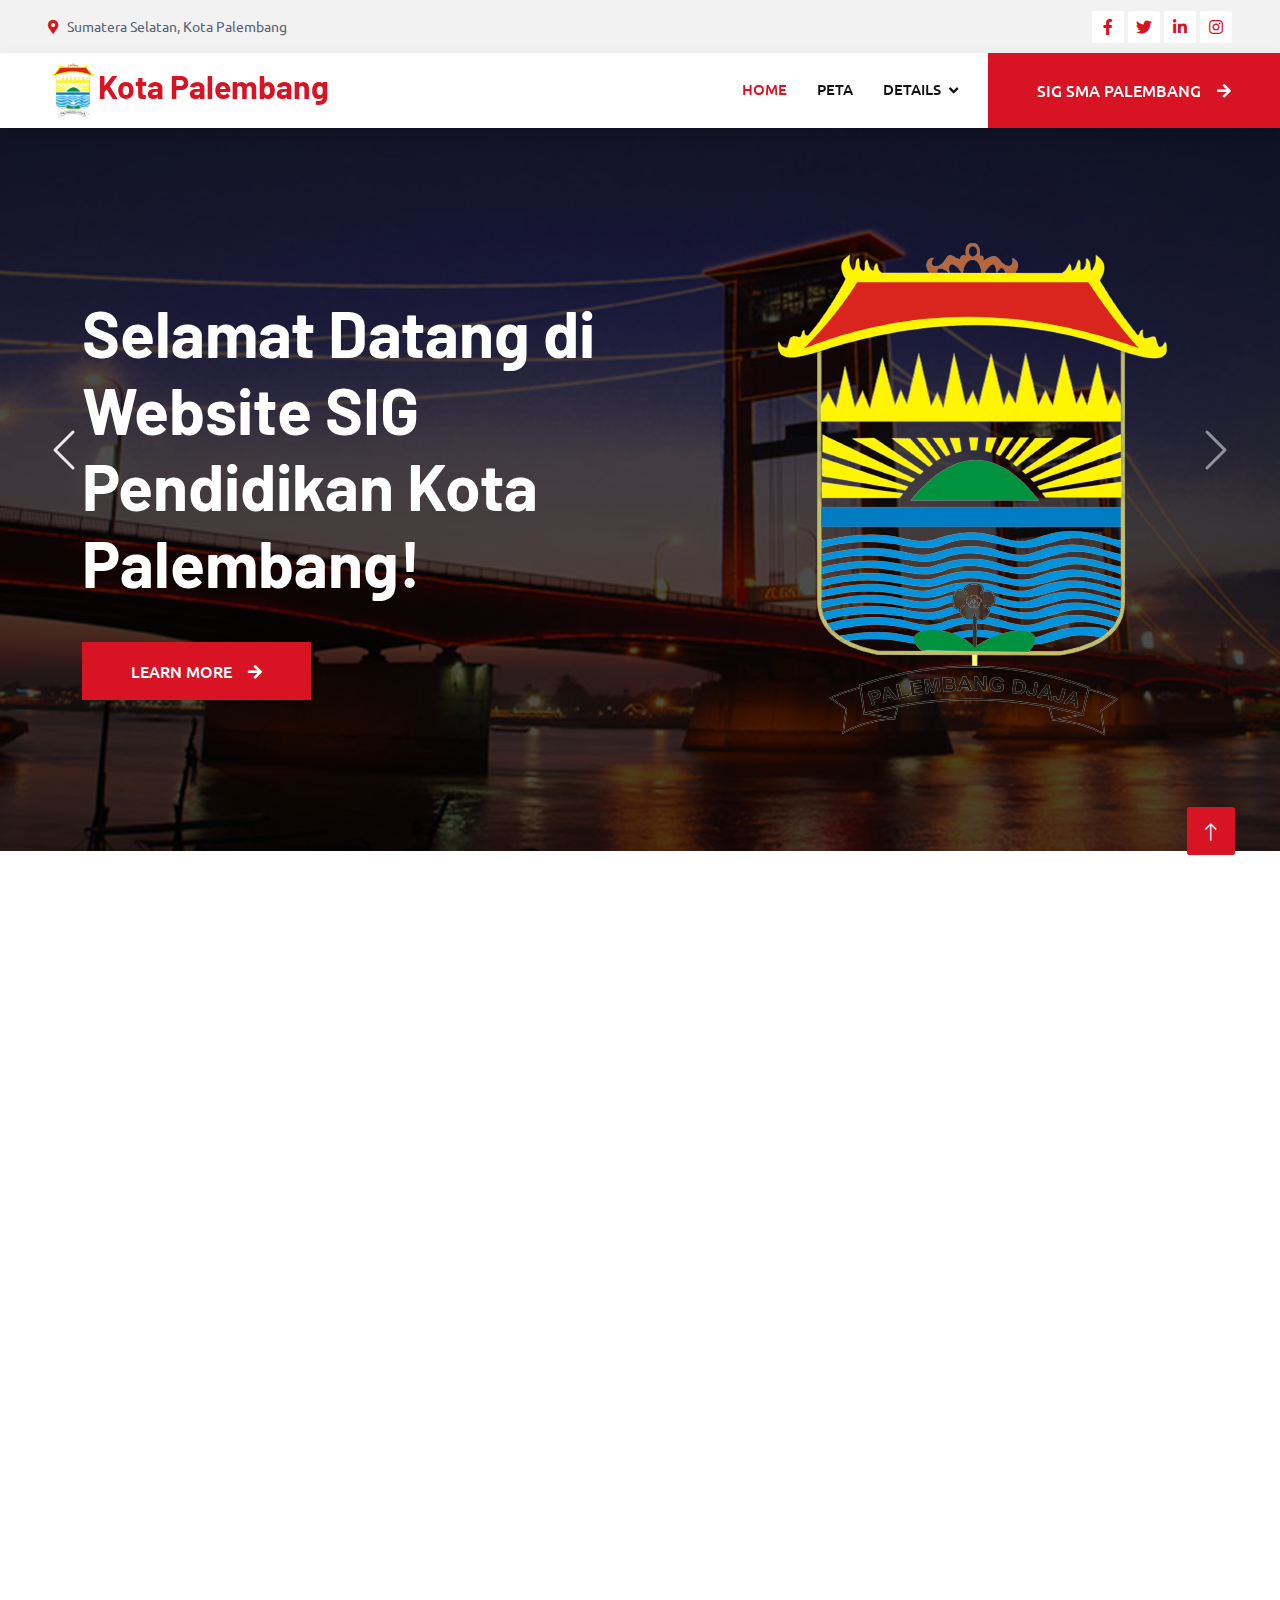
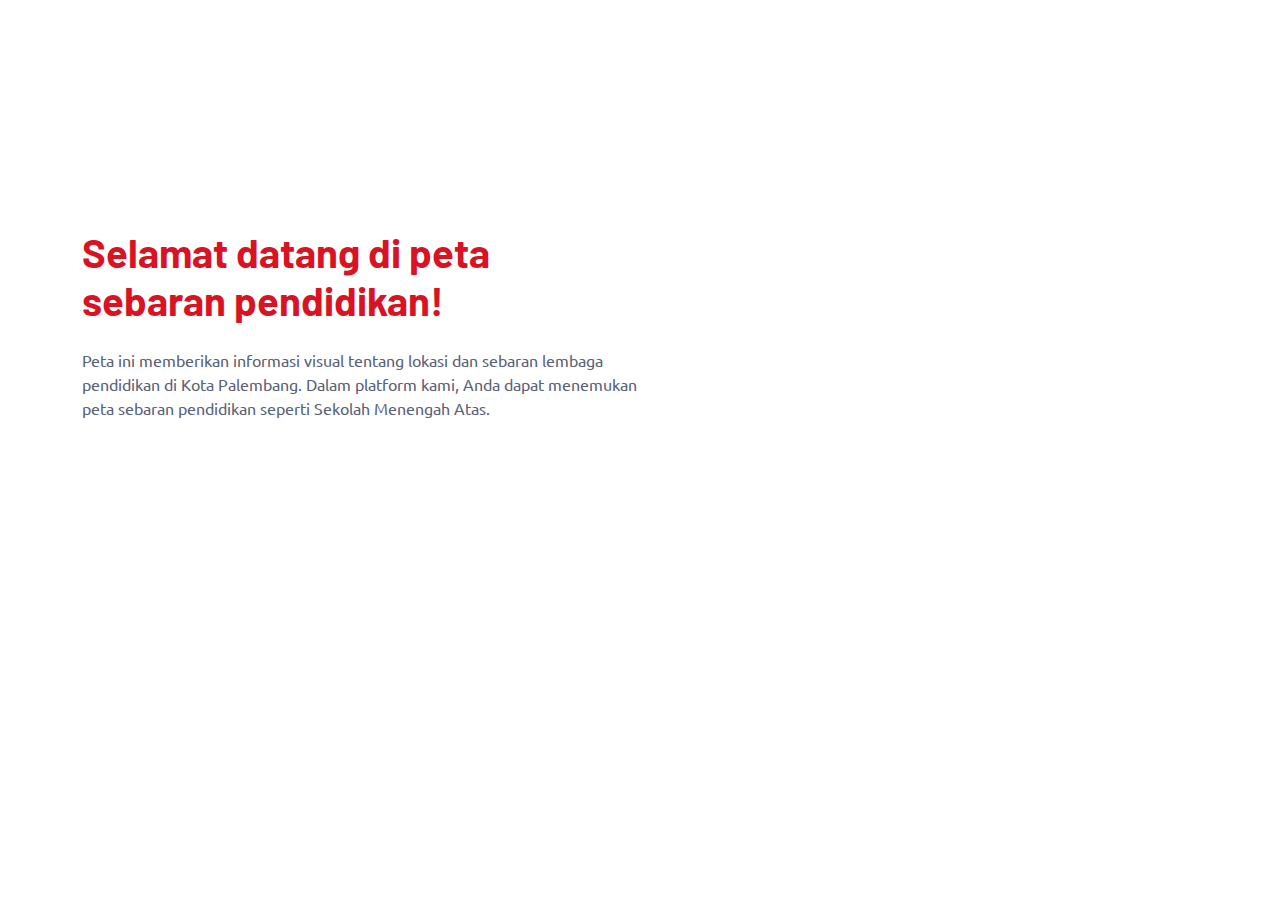
<file: index.html>
<!DOCTYPE html>
<html lang="en">

<head>
    <meta charset="utf-8">
    <title>Kota Palembang</title>
    <meta content="width=device-width, initial-scale=1.0" name="viewport">
    <meta content="" name="keywords">
    <meta content="" name="description">

    <!-- Favicon -->
    <link href="img/favicon.ico" rel="icon">

    <!-- Google Web Fonts -->
    <link rel="preconnect" href="https://fonts.googleapis.com">
    <link rel="preconnect" href="https://fonts.gstatic.com" crossorigin>
    <link href="https://fonts.googleapis.com/css2?family=Barlow:wght@600;700&family=Ubuntu:wght@400;500&display=swap" rel="stylesheet"> 

    <!-- Icon Font Stylesheet -->
    <link href="https://cdnjs.cloudflare.com/ajax/libs/font-awesome/5.10.0/css/all.min.css" rel="stylesheet">
    <link href="https://cdn.jsdelivr.net/npm/bootstrap-icons@1.4.1/font/bootstrap-icons.css" rel="stylesheet">

    <!-- Libraries Stylesheet -->
    <link href="lib/animate/animate.min.css" rel="stylesheet">
    <link href="lib/owlcarousel/assets/owl.carousel.min.css" rel="stylesheet">
    <link href="lib/tempusdominus/css/tempusdominus-bootstrap-4.min.css" rel="stylesheet" />

    <!-- Customized Bootstrap Stylesheet -->
    <link href="css/bootstrap.min.css" rel="stylesheet">

    <!-- Template Stylesheet -->
    <link href="css/style.css" rel="stylesheet">
</head>

<body>
    <!-- Spinner Start -->
    <div id="spinner" class="show bg-white position-fixed translate-middle w-100 vh-100 top-50 start-50 d-flex align-items-center justify-content-center">
        <div class="spinner-border text-primary" style="width: 3rem; height: 3rem;" role="status">
            <span class="sr-only">Loading...</span>
        </div>
    </div>
    <!-- Spinner End -->


    <!-- Topbar Start -->
    <div class="container-fluid bg-light p-0">
        <div class="row gx-0 d-none d-lg-flex">
            <div class="col-lg-7 px-5 text-start">
                <div class="h-100 d-inline-flex align-items-center py-3 me-4">
                    <small class="fa fa-map-marker-alt text-primary me-2"></small>
                    <small>Sumatera Selatan, Kota Palembang</small>
                </div>
            </div>
            <div class="col-lg-5 px-5 text-end">
                <div class="h-100 d-inline-flex align-items-center">
                    <a class="btn btn-sm-square bg-white text-primary me-1" href="https://www.facebook.com/PalembangIndonesia/"><i class="fab fa-facebook-f"></i></a>
                    <a class="btn btn-sm-square bg-white text-primary me-1" href="https://twitter.com/palembang_go_id?lang=en"><i class="fab fa-twitter"></i></a>
                    <a class="btn btn-sm-square bg-white text-primary me-1" href="https://www.linkedin.com/company/disbudpalembang/about/"><i class="fab fa-linkedin-in"></i></a>
                    <a class="btn btn-sm-square bg-white text-primary me-0" href="https://www.instagram.com/kominfopalembang/?hl=en"><i class="fab fa-instagram"></i></a>
                </div>
            </div>
        </div>
    </div>
    <!-- Topbar End -->


    <!-- Navbar Start -->
    <nav class="navbar navbar-expand-lg bg-white navbar-light shadow sticky-top p-0">
        <a href="index.html" class="navbar-brand d-flex align-items-center px-4 px-lg-5">
            <h2 class="m-0 text-primary"><img width = 50 heigth = 50 src="img/carousel-1.png"></i>Kota Palembang</h2>
        </a>
        <button type="button" class="navbar-toggler me-4" data-bs-toggle="collapse" data-bs-target="#navbarCollapse">
            <span class="navbar-toggler-icon"></span>
        </button>
        <div class="collapse navbar-collapse" id="navbarCollapse">
            <div class="navbar-nav ms-auto p-4 p-lg-0">
                <a href="index.html" class="nav-item nav-link active">Home</a>
                <a href="peta.html" class="nav-item nav-link">Peta</a>
                <!-- <a href="service.html" class="nav-item nav-link">Detail Data</a> -->
                <div class="nav-item dropdown">
                    <a href="#" class="nav-link dropdown-toggle" data-bs-toggle="dropdown">Details</a>
                    <div class="dropdown-menu fade-up m-0">
                        <a href="data_sekolah.php" class="dropdown-item">Data Sekolah</a>
                    </div>
                </div>
            </div>
            <a href="" class="btn btn-primary py-4 px-lg-5 d-none d-lg-block">SIG SMA Palembang<i class="fa fa-arrow-right ms-3"></i></a>
        </div>
    </nav>
    <!-- Navbar End -->


    <!-- Carousel Start -->
    <div class="container-fluid p-0 mb-5">
        <div id="header-carousel" class="carousel slide" data-bs-ride="carousel">
            <div class="carousel-inner">
                <div class="carousel-item active">
                    <img class="w-100" src="img/carousel-bg-1.jpg" alt="Image">
                    <div class="carousel-caption d-flex align-items-center">
                        <div class="container">
                            <div class="row align-items-center justify-content-center justify-content-lg-start">
                                <div class="col-10 col-lg-7 text-center text-lg-start">
                                    <h6 class="text-white text-uppercase mb-3 animated slideInDown"></h6>
                                    <h1 class="display-3 text-white mb-4 pb-3 animated slideInDown">Selamat Datang di Website SIG Pendidikan Kota Palembang!</h1>
                                    <a href="" class="btn btn-primary py-3 px-5 animated slideInDown">Learn More<i class="fa fa-arrow-right ms-3"></i></a>
                                </div>
                                <div class="col-lg-5 d-none d-lg-flex animated zoomIn">
                                    <img class="img-fluid" src="img/carousel-1.png" alt="">
                                </div>
                            </div>
                        </div>
                    </div>
                </div>
                <div class="carousel-item">
                    <img class="w-100" src="img/carousel-bg-2.jpg" alt="Image">
                    <div class="carousel-caption d-flex align-items-center">
                        <div class="container">
                            <div class="row align-items-center justify-content-center justify-content-lg-start">
                                <div class="col-10 col-lg-7 text-center text-lg-start">
                                    <h6 class="text-white text-uppercase mb-3 animated slideInDown">SISTEM INFORMASI GEOGRAFIS PENDIDIKAN KOTA PALEMBANG</h6>
                                    <h5 class="mb-3"></h5>
                                    <p>Sistem informasi ini merupakan aplikasi pemetaan geografis pendidikan di wilayah Kota Palembang. Aplikasi ini memuat informasi dan lokasi dari Sekolah SMA Negeri ataupun Swasta di Kota Palembang</p>
                                    <a href="" class="btn btn-primary py-3 px-5 animated slideInDown">Lihat Detail<i class="fa fa-arrow-right ms-3"></i></a>
                                </div>
                                </div>
                            </div>
                        </div>
                    </div>
                </div>
            </div>
            <button class="carousel-control-prev" type="button" data-bs-target="#header-carousel"
                data-bs-slide="prev">
                <span class="carousel-control-prev-icon" aria-hidden="true"></span>
                <span class="visually-hidden">Previous</span>
            </button>
            <button class="carousel-control-next" type="button" data-bs-target="#header-carousel"
                data-bs-slide="next">
                <span class="carousel-control-next-icon" aria-hidden="true"></span>
                <span class="visually-hidden">Next</span>
            </button>
        </div>
    </div>
    <!-- Carousel End -->


    <!-- Service Start -->
    <div class="container-xxl py-5">
        <div class="container">
            <div class="row g-4">
                <div class="col-lg-4 col-md-6 wow fadeInUp" data-wow-delay="0.1s">
                    <div class="d-flex py-5 px-4">
                        <div class="ps-4">
                            <h5 class="mb-3"></h5>
                            <p>Kami hadir sebagai solusi untuk memberikan informasi yang terkini dan akurat tentang dunia pendidikan di Kota Palembang.</p>
                        </div>
                    </div>
                </div>
                <div class="col-lg-4 col-md-6 wow fadeInUp" data-wow-delay="0.3s">
                    <div class="d-flex bg-light py-5 px-4">
                        <div class="ps-4">
                            <h5 class="mb-3"></h5>
                            <p>Dengan menggunakan teknologi SIG (Sistem Informasi Geografis), kami mempermudah akses informasi tentang lokasi dan jarak sekolah di Kota Palembang. </p>
                            
                        </div>
                    </div>
                </div>
                <div class="col-lg-4 col-md-6 wow fadeInUp" data-wow-delay="0.5s">
                    <div class="d-flex py-5 px-4">
                        <div class="ps-4">
                            <h5 class="mb-3"></h5>
                            <p>Anda juga dapat melacak perkembangan sekolah di area tertentu dan membandingkan profil pendidikan dari berbagai wilayah.</p>
                            
                        </div>
                    </div>
                </div>
            </div>
        </div>
    </div>
    <!-- Service End -->


    <!-- About Start -->
    <div class="container-xxl py-5">
        <div class="container">
            <div class="row g-5">
                <div class="col-lg-6 pt-4" style="min-height: 400px;">
                    <div class="position-relative h-100 wow fadeIn" data-wow-delay="0.1s">
                        <!-- <img class="position-absolute img-fluid w-100 h-100" src="img/about.jpg" style="object-fit: cover;" alt=""> -->
                        <iframe src="https://www.google.com/maps/embed?pb=!1m18!1m12!1m3!1d127504.44554029645!2d104.68056125987246!3d-2.9547940540974804!2m3!1f0!2f0!3f0!3m2!1i1024!2i768!4f13.1!3m3!1m2!1s0x2e3b75e8fc27a3e3%3A0x3039d80b220d0c0!2sPalembang%2C%20Palembang%20City%2C%20South%20Sumatra!5e0!3m2!1sen!2sid!4v1683698706275!5m2!1sen!2sid" width="1200" height="500" style="border:0;" allowfullscreen="" loading="lazy" referrerpolicy="no-referrer-when-downgrade" position="align-items-center"></iframe>
                        </div>
                    </div>
                </div>
                <div class="col-lg-6">
                    <h6 class="text-primary text-uppercase"></h6>
                    <h1 class="mb-4"><span class="text-primary">Selamat datang di peta sebaran pendidikan!</span> </h1>
                    <p class="mb-4">Peta ini memberikan informasi visual tentang lokasi dan sebaran lembaga pendidikan di Kota Palembang. Dalam platform kami, Anda dapat menemukan peta sebaran pendidikan seperti Sekolah Menengah Atas.</p>
                </div>
            </div>
        </div>
    </div>
    <!-- About End -->

    <script>
            // Inisialisasi peta dengan menggunakan pustaka Leaflet
    var map = L.map('mapid').setView([-2.9944035, 104.7567219], 12);

    // Menambahkan layer peta menggunakan pustaka OpenStreetMap
    L.tileLayer('https://{s}.tile.openstreetmap.org/{z}/{x}/{y}.png', {
        attribution: 'Map data &copy; <a href="https://www.openstreetmap.org/">OpenStreetMap</a> contributors',
        maxZoom: 18,
    }).addTo(map);

    // Mengambil data GeoJSON dari URL dan menambahkannya sebagai layer pada peta
    $.getJSON("http://webgisbekasi.epizy.com/?i=1#13/-6.2115/106.9842", function(data) {
        var layer = L.geoJSON(data, {
            // Menentukan simbol yang digunakan untuk menampilkan data pada peta
            pointToLayer: function(feature, latlng) {
                return L.circleMarker(latlng, {
                    radius: 5,
                    fillColor: "#ff7800",
                    color: "#000",
                    weight: 1,
                    opacity: 1,
                    fillOpacity: 0.8
                });
            },
            // Menambahkan pop-up untuk setiap data pada peta
            onEachFeature: function(feature, layer) {
                layer.bindPopup("<b>" + feature.properties.nama_sekolah + "</b><br>" + feature.properties.alamat_sekolah);
            }
        });
        // Menambahkan layer ke peta
        layer.addTo(map);
    });

    </script>
    <!-- Back to Top -->
    <a href="#" class="btn btn-lg btn-primary btn-lg-square back-to-top"><i class="bi bi-arrow-up"></i></a>


    <!-- JavaScript Libraries -->
    <script src="https://code.jquery.com/jquery-3.4.1.min.js"></script>
    <script src="https://cdn.jsdelivr.net/npm/bootstrap@5.0.0/dist/js/bootstrap.bundle.min.js"></script>
    <script src="lib/wow/wow.min.js"></script>
    <script src="lib/easing/easing.min.js"></script>
    <script src="lib/waypoints/waypoints.min.js"></script>
    <script src="lib/counterup/counterup.min.js"></script>
    <script src="lib/owlcarousel/owl.carousel.min.js"></script>
    <script src="lib/tempusdominus/js/moment.min.js"></script>
    <script src="lib/tempusdominus/js/moment-timezone.min.js"></script>
    <script src="lib/tempusdominus/js/tempusdominus-bootstrap-4.min.js"></script>

    <!-- Template Javascript -->
    <script src="js/main.js"></script>
</body>
    <!-- Footer Start -->
    <div class="container-fluid bg-dark text-light footer pt-5 mt-5 wow fadeIn" data-wow-delay="0.1s">
        <div class="container py-5">
            <div class="row g-5">
                <div class="col-lg-3 col-md-6">
                    <h4 class="text-light mb-4">Address</h4>
                    <p class="mb-2"><i class="fa fa-map-marker-alt me-3"></i>Sumatera Selatan, Kota Palembang</p>
                    <div class="d-flex pt-2">
                        <a class="btn btn-outline-light btn-social" href="https://twitter.com/palembang_go_id?lang=en"><i class="fab fa-twitter"></i></a>
                        <a class="btn btn-outline-light btn-social" href="https://www.facebook.com/PalembangIndonesia/"><i class="fab fa-facebook-f"></i></a>
                        <a class="btn btn-outline-light btn-social" href=""><i class="fab fa-youtube"></i></a>
                        <a class="btn btn-outline-light btn-social" href="https://www.linkedin.com/company/disbudpalembang/about/"><i class="fab fa-linkedin-in"></i></a>
                    </div>
                </div>
                <div class="col-lg-3 col-md-6">
                    <h4 class="text-light mb-4">SIG SMA Palembang</h4>
                    <p>Sistem informasi ini merupakan aplikasi pemetaan geografis pendidikan di wilayah Kota Palembang.</p>
                </div>
            </div>
        </div>
        <div class="container">
            <div class="copyright">
                <div class="row">
                    <div class="col-md-6 text-center text-md-start mb-3 mb-md-0">
                        &copy; <a class="border-bottom" href="#">SISTEM INFORMASI GEOGRAFIS</a>

                        <!--/*** This template is free as long as you keep the footer author’s credit link/attribution link/backlink. If you'd like to use the template without the footer author’s credit link/attribution link/backlink, you can purchase the Credit Removal License from "https://htmlcodex.com/credit-removal". Thank you for your support. ***/-->
                        Designed By <a class="border-bottom" href="https://htmlcodex.com">Kelompok 10</a>
                    </div>
                </div>
            </div>
        </div>
    </div>
    <!-- Footer End -->
</html>
</file>
<file: css/style.css>
/********** Template CSS **********/
:root {
    --primary: #D81324;
    --secondary: #0B2154;
    --light: #F2F2F2;
    --dark: #111111;
}

.fw-medium {
    font-weight: 600 !important;
}

.back-to-top {
    position: fixed;
    display: none;
    right: 45px;
    bottom: 45px;
    z-index: 99;
}


/*** Spinner ***/
#spinner {
    opacity: 0;
    visibility: hidden;
    transition: opacity .5s ease-out, visibility 0s linear .5s;
    z-index: 99999;
}

#spinner.show {
    transition: opacity .5s ease-out, visibility 0s linear 0s;
    visibility: visible;
    opacity: 1;
}


/*** Button ***/
.btn {
    font-weight: 500;
    text-transform: uppercase;
    transition: .5s;
}

.btn.btn-primary,
.btn.btn-secondary {
    color: #FFFFFF;
}

.btn-square {
    width: 38px;
    height: 38px;
}

.btn-sm-square {
    width: 32px;
    height: 32px;
}

.btn-lg-square {
    width: 48px;
    height: 48px;
}

.btn-square,
.btn-sm-square,
.btn-lg-square {
    padding: 0;
    display: flex;
    align-items: center;
    justify-content: center;
    font-weight: normal;
    border-radius: 2px;
}


/*** Navbar ***/
.navbar .dropdown-toggle::after {
    border: none;
    content: "\f107";
    font-family: "Font Awesome 5 Free";
    font-weight: 900;
    vertical-align: middle;
    margin-left: 8px;
}

.navbar-light .navbar-nav .nav-link {
    margin-right: 30px;
    padding: 25px 0;
    color: #FFFFFF;
    font-size: 15px;
    text-transform: uppercase;
    outline: none;
}

.navbar-light .navbar-nav .nav-link:hover,
.navbar-light .navbar-nav .nav-link.active {
    color: var(--primary);
}

@media (max-width: 991.98px) {
    .navbar-light .navbar-nav .nav-link  {
        margin-right: 0;
        padding: 10px 0;
    }

    .navbar-light .navbar-nav {
        border-top: 1px solid #EEEEEE;
    }
}

.navbar-light .navbar-brand,
.navbar-light a.btn {
    height: 75px;
}

.navbar-light .navbar-nav .nav-link {
    color: var(--dark);
    font-weight: 500;
}

.navbar-light.sticky-top {
    top: -100px;
    transition: .5s;
}

@media (min-width: 992px) {
    .navbar .nav-item .dropdown-menu {
        display: block;
        border: none;
        margin-top: 0;
        top: 150%;
        opacity: 0;
        visibility: hidden;
        transition: .5s;
    }

    .navbar .nav-item:hover .dropdown-menu {
        top: 100%;
        visibility: visible;
        transition: .5s;
        opacity: 1;
    }
}


/*** Header ***/
.carousel-caption {
    top: 0;
    left: 0;
    right: 0;
    bottom: 0;
    background: rgba(0, 0, 0, .7);
    z-index: 1;
}

.carousel-control-prev,
.carousel-control-next {
    width: 10%;
}

.carousel-control-prev-icon,
.carousel-control-next-icon {
    width: 3rem;
    height: 3rem;
}

@media (max-width: 768px) {
    #header-carousel .carousel-item {
        position: relative;
        min-height: 450px;
    }
    
    #header-carousel .carousel-item img {
        position: absolute;
        width: 100%;
        height: 100%;
        object-fit: cover;
    }
}

.page-header {
    background-position: center center;
    background-repeat: no-repeat;
    background-size: cover;
}

.page-header-inner {
    background: rgba(0, 0, 0, .7);
}

.breadcrumb-item + .breadcrumb-item::before {
    color: var(--light);
}


/*** Facts ***/
.fact {
    background: linear-gradient(rgba(0, 0, 0, .7), rgba(0, 0, 0, .7)), url(../img/carousel-bg-1.jpg);
    background-position: center center;
    background-repeat: no-repeat;
    background-size: cover;
}


/*** Service ***/
.service .nav .nav-link {
    background: var(--light);
    transition: .5s;
}

.service .nav .nav-link.active {
    background: var(--primary);
}

.service .nav .nav-link.active h4 {
    color: #FFFFFF !important;
}


/*** Booking ***/
.booking {
    background: linear-gradient(rgba(0, 0, 0, .7), rgba(0, 0, 0, .7)), url(../img/carousel-bg-2.jpg) center center no-repeat;
    background-size: cover;
}

.bootstrap-datetimepicker-widget.bottom {
    top: auto !important;
}

.bootstrap-datetimepicker-widget .table * {
    border-bottom-width: 0px;
}

.bootstrap-datetimepicker-widget .table th {
    font-weight: 500;
}

.bootstrap-datetimepicker-widget.dropdown-menu {
    padding: 10px;
    border-radius: 2px;
}

.bootstrap-datetimepicker-widget table td.active,
.bootstrap-datetimepicker-widget table td.active:hover {
    background: var(--primary);
}

.bootstrap-datetimepicker-widget table td.today::before {
    border-bottom-color: var(--primary);
}


/*** Team ***/
.team-item .team-overlay {
    display: flex;
    align-items: center;
    justify-content: center;
    background: var(--primary);
    transform: scale(0);
    transition: .5s;
}

.team-item:hover .team-overlay {
    transform: scale(1);
}

.team-item .team-overlay .btn {
    color: var(--primary);
    background: #FFFFFF;
}

.team-item .team-overlay .btn:hover {
    color: #FFFFFF;
    background: var(--secondary)
}


/*** Testimonial ***/
.testimonial-carousel .owl-item .testimonial-text,
.testimonial-carousel .owl-item.center .testimonial-text * {
    transition: .5s;
}

.testimonial-carousel .owl-item.center .testimonial-text {
    background: var(--primary) !important;
}

.testimonial-carousel .owl-item.center .testimonial-text * {
    color: #FFFFFF !important;
}

.testimonial-carousel .owl-dots {
    margin-top: 24px;
    display: flex;
    align-items: flex-end;
    justify-content: center;
}

.testimonial-carousel .owl-dot {
    position: relative;
    display: inline-block;
    margin: 0 5px;
    width: 15px;
    height: 15px;
    border: 1px solid #CCCCCC;
    transition: .5s;
}

.testimonial-carousel .owl-dot.active {
    background: var(--primary);
    border-color: var(--primary);
}
/* table */
table {
    border-collapse: collapse;
    width: 100%;
    margin-bottom: 20px;
  }
  
  table td,
  table th {
    border: 1px solid #ddd;
    padding: 8px;
  }
  
  table th {
    background-color: #f2f2f2;
    font-weight: bold;
    text-align: left;
  }
  
  table tr:nth-child(even) {
    background-color: #f9f9f9;
  }
  
/* style css */
#search-input {
    border: 1px solid #ccc;
    padding: 10px;
    font-size: 16px;
    width: 300px;
    border-radius: 5px;
    float : right;
  }
  
  #search-input::placeholder {
    color: #ccc;
  }

    

/*** Footer ***/
.footer {
    background: linear-gradient(rgba(0, 0, 0, .9), rgba(0, 0, 0, .9)), url(../img/carousel-bg-1.jpg) center center no-repeat;
    background-size: cover;
}

.footer .btn.btn-social {
    margin-right: 5px;
    width: 35px;
    height: 35px;
    display: flex;
    align-items: center;
    justify-content: center;
    color: var(--light);
    border: 1px solid #FFFFFF;
    border-radius: 35px;
    transition: .3s;
}

.footer .btn.btn-social:hover {
    color: var(--primary);
}

.footer .btn.btn-link {
    display: block;
    margin-bottom: 5px;
    padding: 0;
    text-align: left;
    color: #FFFFFF;
    font-size: 15px;
    font-weight: normal;
    text-transform: capitalize;
    transition: .3s;
}

.footer .btn.btn-link::before {
    position: relative;
    content: "\f105";
    font-family: "Font Awesome 5 Free";
    font-weight: 900;
    margin-right: 10px;
}

.footer .btn.btn-link:hover {
    letter-spacing: 1px;
    box-shadow: none;
}

.footer .copyright {
    padding: 25px 0;
    font-size: 15px;
    border-top: 1px solid rgba(256, 256, 256, .1);
}

.footer .copyright a {
    color: var(--light);
}

.footer .footer-menu a {
    margin-right: 15px;
    padding-right: 15px;
    border-right: 1px solid rgba(255, 255, 255, .3);
}

.footer .footer-menu a:last-child {
    margin-right: 0;
    padding-right: 0;
    border-right: none;
}
</file>
